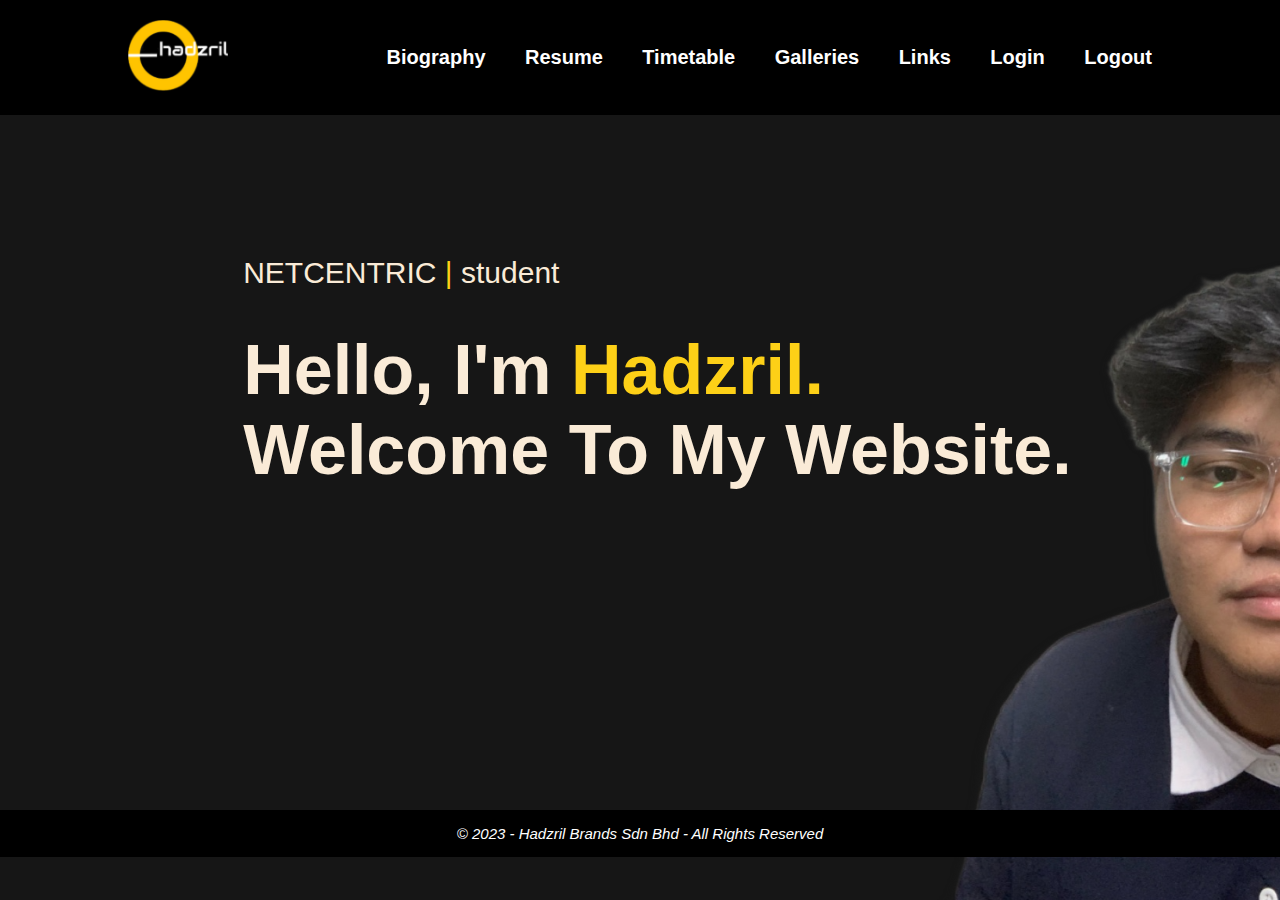
<file: index.html>
<!DOCTYPE html>
<html lang="en">
   <head>
    <meta charset="UTF-8">
    <meta http-equiv="X-UA-Compatible" content="IE=edge">
    <meta name="viewport" content="width=device-width, initial-scale=1.0">
    <title>Hadzril portfolio</title>
    <link rel="stylesheet" href="style.css">
   </head>  
   <body>
 <header class="header">
    <a href="index.html">
        <img src="image/logo.png" style="width: 100px;">
    </a>
    <nav class="navbar">
    
      <a href="biography.html">Biography</a>
      <a href="resume.html">Resume</a>
      <a href="timetable.html">Timetable</a>
      <a href="galleries.html">Galleries</a>
      <a href="links.html">Links</a>
      <a href="login.html">Login</a>
      <a href="logout.html">Logout</a>
        
            
    </nav>
 </header>
 
 <div class="header-text">
    <p1>NETCENTRIC <span>|</span> student</p1>
    <h1>Hello, I'm <span>Hadzril.</span><br> Welcome To My Website.</h1>
 </div>

 

 
</body>
<footer>
   <p> &copy 2023 - Hadzril Brands Sdn Bhd - All Rights Reserved</p>
</footer>
</html>
</file>
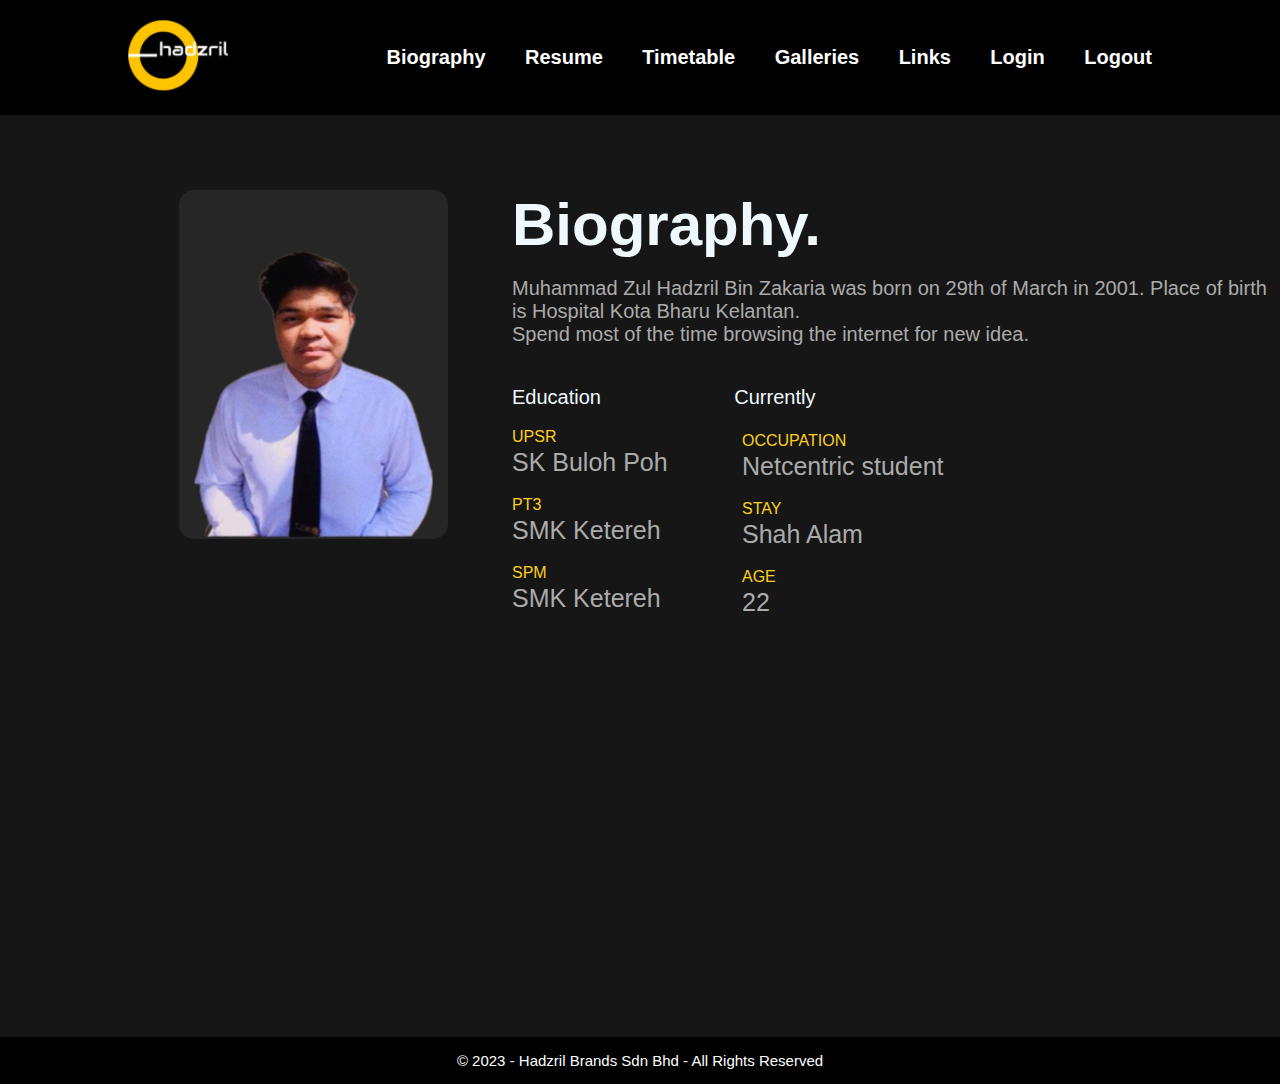
<file: biography.html>
<!DOCTYPE html>
<html lang="en">
   <head>
    <meta charset="UTF-8">
    <meta http-equiv="X-UA-Compatible" content="IE=edge">
    <meta name="viewport" content="width=device-width, initial-scale=1.0">
    <title>Hadzril portfolio</title>
    <link rel="stylesheet" href="biography.css">
   </head>  
   <body>
 <header class="header">
    <a href="index.html">
        <img src="image/logo.png" style="width: 100px;">
    </a>
    <nav class="navbar">
      <a href="biography.html">Biography</a>
      <a href="resume.html">Resume</a>
      <a href="timetable.html">Timetable</a>
      <a href="galleries.html">Galleries</a>
      <a href="links.html">Links</a>
      <a href="login.html">Login</a>
      <a href="logout.html">Logout</a>
            
    </nav>
 </header>
 <div id="Biography">
    <div class="container">
        <div class="row">
            <div class="Biography-col-1">
                <img src="image/biography.JPG" >
            </div>
            <div class="Biography-col-2">
                <h1 class="sub-title"> Biography.</h1><br>
        
             <p>Muhammad Zul Hadzril Bin Zakaria was born on 29th of March in 2001.
                Place of birth is Hospital Kota Bharu Kelantan. <br>Spend most of the time browsing
                the internet for new idea.
             </p> 
             
             <div class="tab-titles">
                <p class="tab-links-edu" >Education&nbsp;&nbsp;&nbsp;&nbsp;&nbsp;</p>
            
                <p class="tab-links-cur" > &nbsp;Currently</p>
             </div>
             <div class="tab-content-edu" >
                <ul>
                   <li><span>UPSR</span><br>SK Buloh Poh</li> 
                   <li><span>PT3</span><br>SMK Ketereh</li> 
                   <li><span>SPM</span><br>SMK Ketereh</li> 
                </ul>
             </div>
             <div class="tab-content-cur" >
                <ul>
                   <li><span>OCCUPATION</span><br>Netcentric student </li> 
                   <li><span>STAY</span><br>Shah Alam</li> 
                   <li><span>AGE</span><br>22</li> 
                </ul>
             </div>
            </div>
        </div>
    </div>
</div>


 
 

 
</body>
<footer>
   <p> &copy 2023 - Hadzril Brands Sdn Bhd - All Rights Reserved</p>
</footer>
</html>
</file>
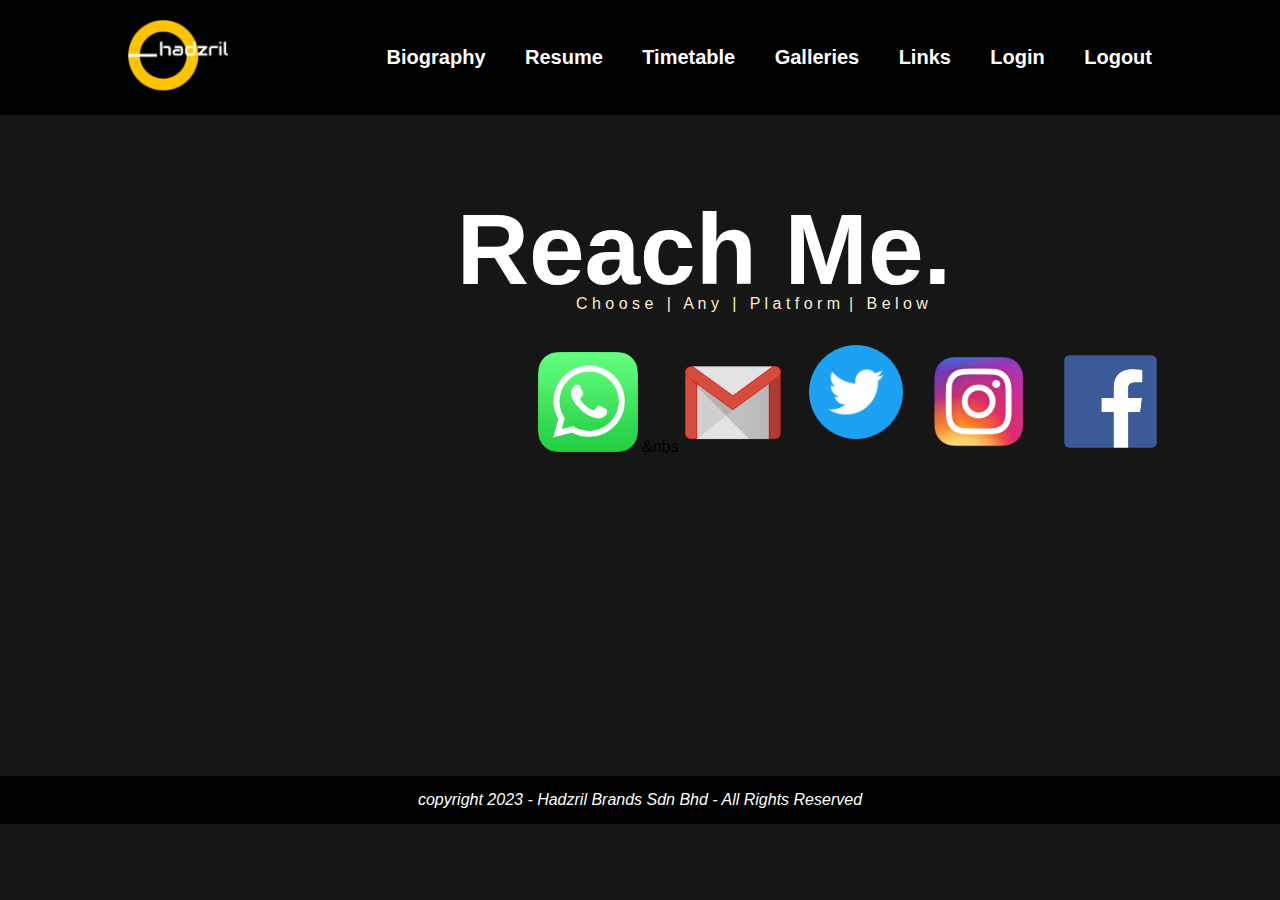
<file: links.html>
<!DOCTYPE html>
<html lang="en">
   <head>
    <meta charset="UTF-8">
    <meta http-equiv="X-UA-Compatible" content="IE=edge">
    <meta name="viewport" content="width=device-width, initial-scale=1.0">
    <title>Hadzril portfolio</title>
    <link rel="stylesheet" href="links.css">
   </head>  
   <body>
 <header class="header">
    <a href="index.html">
        <img src="image/logo.png" style="width: 100px;">
    </a>
    <nav class="navbar">
    
      <a href="biography.html">Biography</a>
      <a href="resume.html">Resume</a>
      <a href="timetable.html">Timetable</a>
      <a href="galleries.html">Galleries</a>
      <a href="links.html">Links</a>
      <a href="login.html">Login</a>
      <a href="logout.html">Logout</a>
        
            
    </nav>
 </header>
 
 <h1>Reach Me.</h1>
 <p class="sub-text">C h o o s e &nbsp | &nbsp A n y &nbsp | &nbsp P l a t f o r m &nbsp| &nbsp B e l o w</p>


 <a href="https://wa.me/+60189152820">
   <img src="image/logowasap.png" style="width: 100px; margin-left: 42%; margin-top: 3%;">
</a>

&nbs<a href="mailto:hadzril4673@gmail.com">
   <img src="image/logoemail.png" style="width: 100px;">
</a>
&nbsp<a href="https://twitter.com/login">
   <img src="image/logotwitter.png" style="width: 120px;">
</a>


&nbsp<a href="https://www.instagram.com/">
   <img src="image/logoinsta.png" style="width: 100px;">
</a>

&nbsp<a href="https://www.facebook.com/">
   <img src="image/logofb.png" style="width: 135px;">
</a>

 
</body>

<footer>
   <p> copyright 2023 - Hadzril Brands Sdn Bhd - All Rights Reserved</p>
</footer>
</html>
</file>
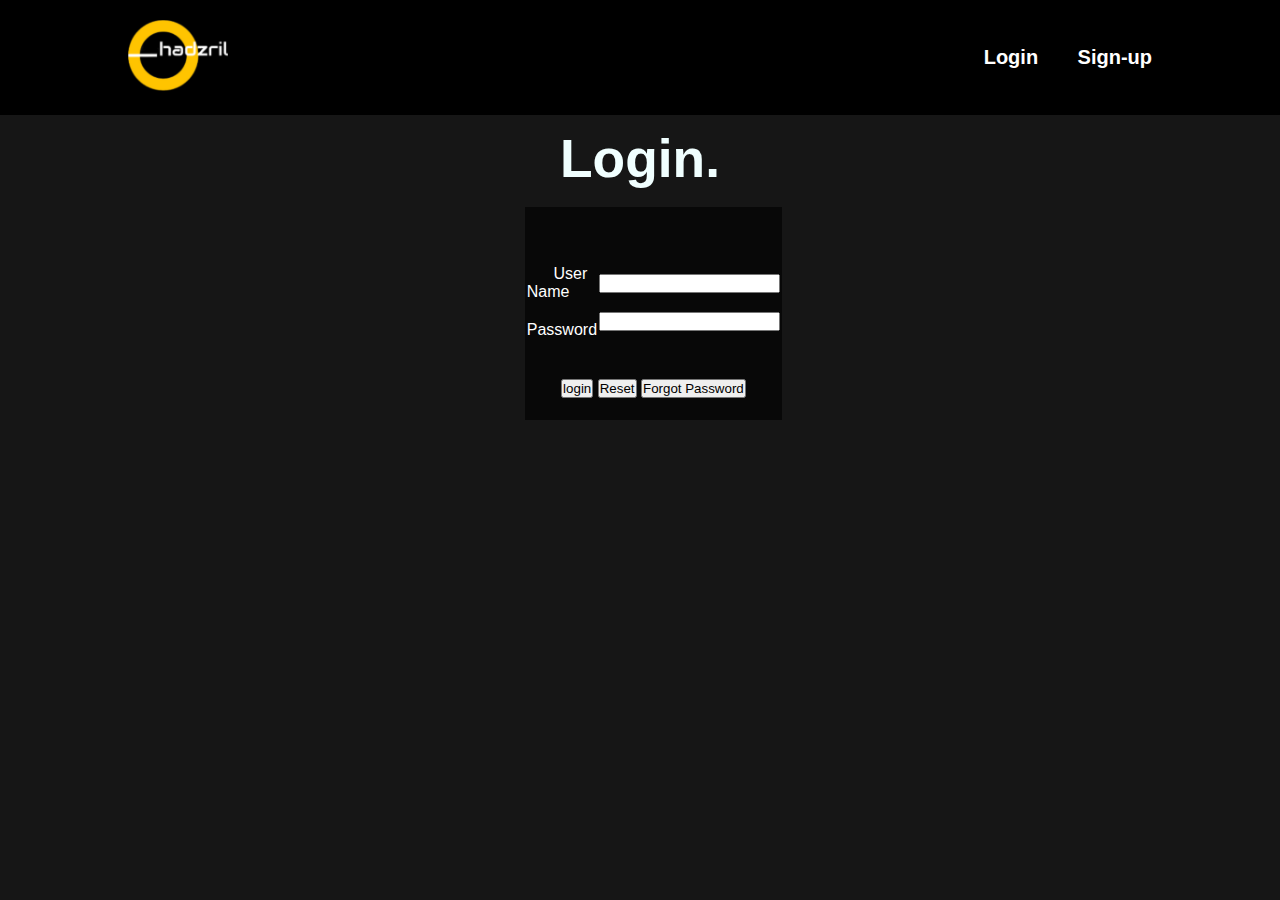
<file: login.html>
<!DOCTYPE html>
<html lang="en" >
<head>
  <meta charset="UTF-8">
  <title>log in</title>
  <link rel="stylesheet" href="login.css">

</head>

<header class="header">
    <a href="index.html">
        <img src="image/logo.png" style="width: 100px;">
    </a>
    <nav class="navbar">

      <a href="login.html">Login</a>
      <a href="signup.html">Sign-up</a>

        
            
    </nav>
 </header>

 <h3>Login.</h3>
<br>
<form>
<table align="center" cellpadding = "60">


    <tr>
        <td>&nbsp&nbsp&nbsp&nbsp&nbsp <br><br> <br> </td>
        
        </td>
        </tr>
<!----- user name ---------------------------------------------------------->
<tr>
<td>&nbsp&nbsp&nbsp&nbsp&nbsp User Name  </td>
<td><input type="text" name="User_Name" maxlength="30"/>
</td>
</tr>

<!----- Pin Code ---------------------------------------------------------->
<tr>
    <td>&nbsp&nbsp&nbsp&nbsp&nbsp Password </td>
    <td><input type="text" name="Pin_Code" maxlength="6" />
    </td>
    </tr>

    <tr>
        <td>&nbsp&nbsp&nbsp&nbsp&nbsp <br> <br> </td>
        
        </td>
        </tr>

    <!----- Submit and Reset ------------------------------------------------->
<tr>
    <td colspan="2" align="center">
    <input type="button" name="cancel" value="login" onclick="location.href='index.html';">
    <input type="reset" value="Reset">
    <input type="button" name="cancel" value="Forgot Password" onclick="location.href='login.html';">
    </td>
    </tr>

    <tr>
        <td>&nbsp&nbsp&nbsp&nbsp&nbsp <br> </td>
        
        </td>
        </tr>
    </table>
</br>

   

    </form>
 
<body>
</file>
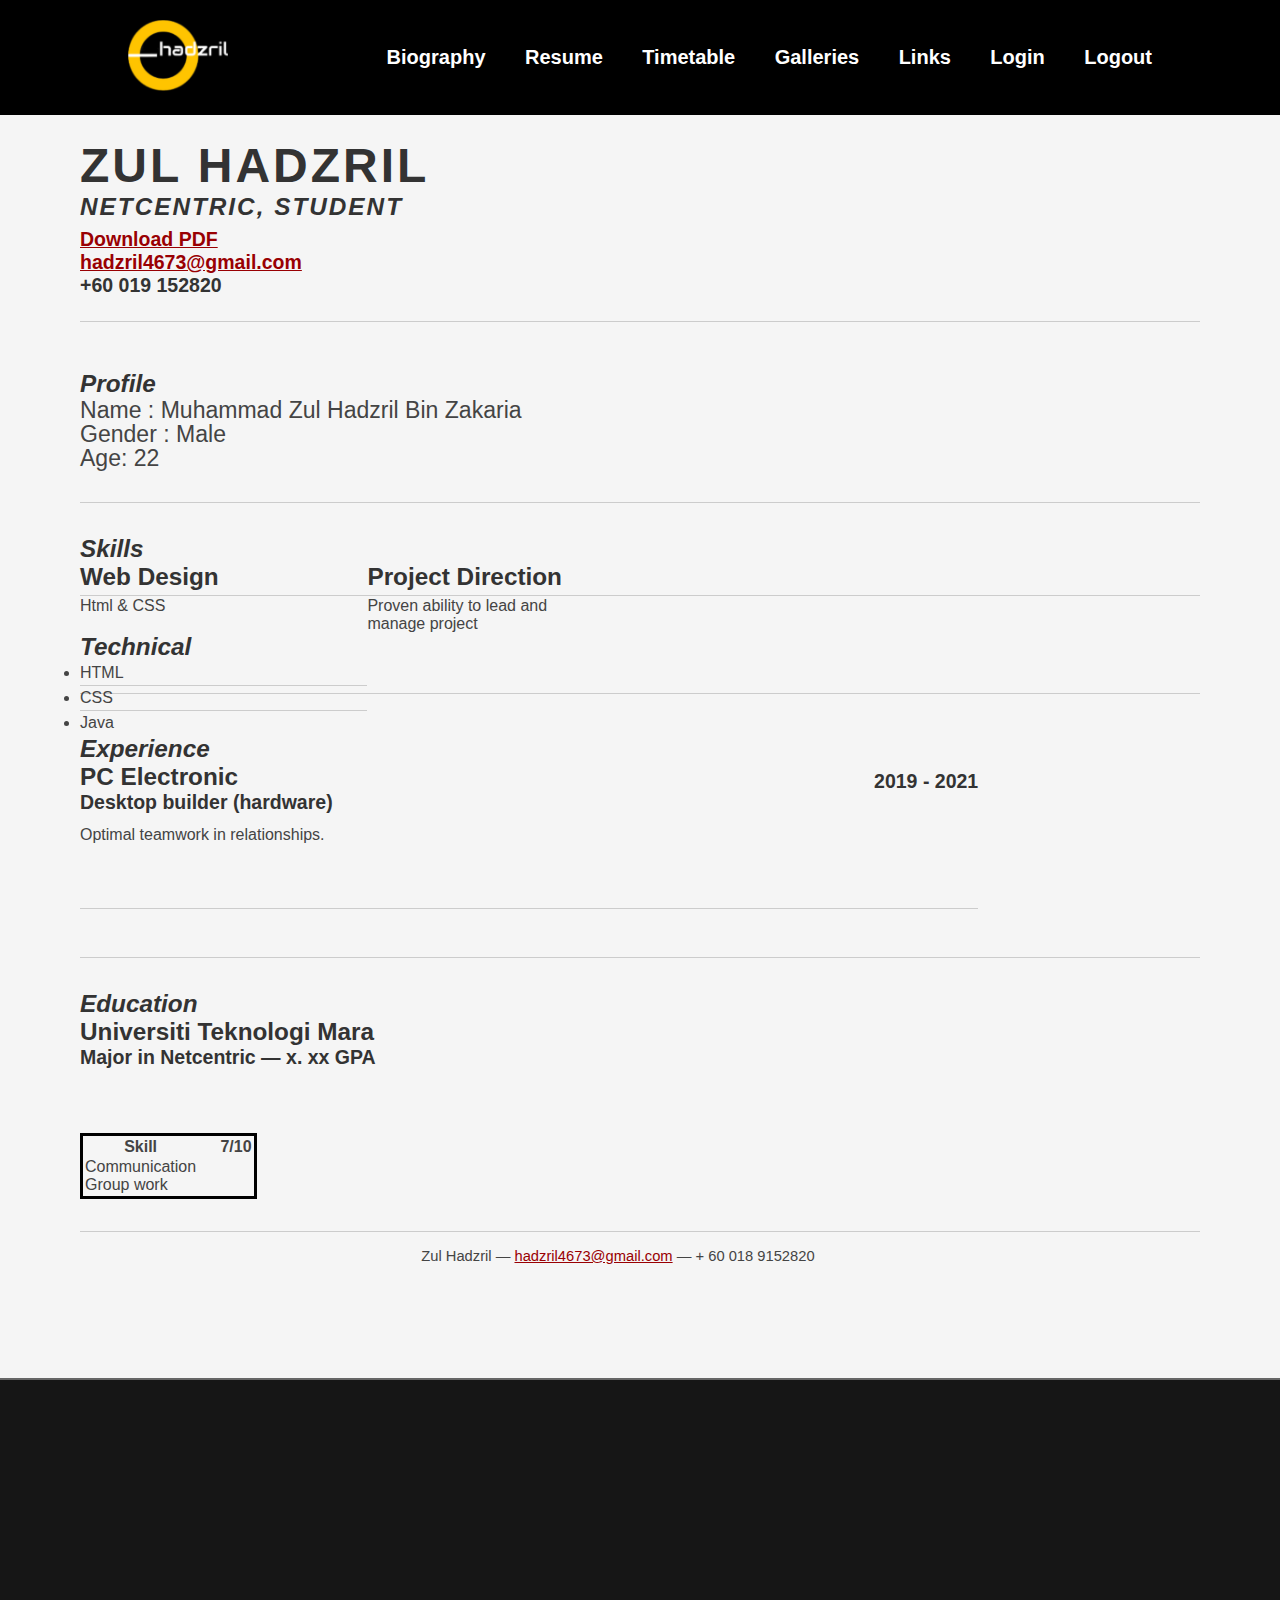
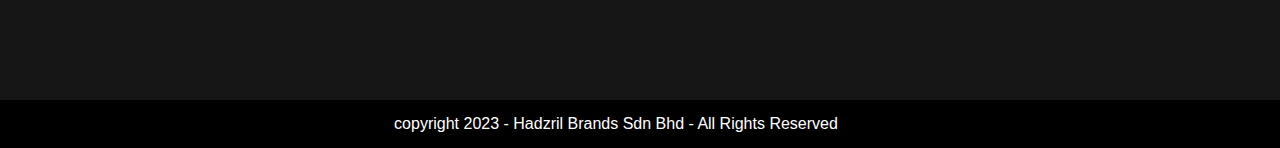
<file: resume.html>
<!DOCTYPE html PUBLIC "-//W3C//DTD XHTML 1.0 Strict//EN" "http://www.w3.org/TR/xhtml1/DTD/xhtml1-strict.dtd">
<html>
<head>
    
	<title>Hadzril Resume</title>
	<meta http-equiv="content-type" content="text/html; charset=utf-8" />

	<meta name="keywords" content="" />
	<meta name="description" content="" />

	<link rel="stylesheet" type="text/css" href="http://yui.yahooapis.com/2.7.0/build/reset-fonts-grids/reset-fonts-grids.css" media="all" /> 
	<link rel="stylesheet" type="text/css" href="resume.css" media="all" />
   
</head>
<body>
	<header class="header">
		<a href="index.html">
			<img src="image/logo.png" style="width: 100px;">
		</a>
		<nav class="navbar">
		
			<a href="biography.html">Biography</a>
            <a href="resume.html">Resume</a>
            <a href="timetable.html">Timetable</a>
            <a href="galleries.html">Galleries</a>
            <a href="links.html">Links</a>
            <a href="login.html">Login</a>
            <a href="logout.html">Logout</a>
				
		</nav>
	 </header>

<div id="doc2" class="yui-t7">
	<div id="inner">
	
		<div id="hd">
			<div class="yui-gc">
				<div class="yui-u first">
					<h1>Zul Hadzril</h1>
					<h2>NETCENTRIC, STUDENT</h2>
				</div>

				<div class="yui-u">
					<div class="contact-info">
						<h3><a href="resume.docx">Download PDF</a></h3>
						<h3><a href="mailto:hadzril4673@gmail.com">hadzril4673@gmail.com</a></h3>
						<h3>+60 019 152820</h3>
					</div><!--// .contact-info -->
				</div>
			</div><!--// .yui-gc -->
		</div><!--// hd -->

		<div id="bd">
			<div id="yui-main">
				<div class="yui-b">

					<div class="yui-gf">
						<div class="yui-u first">
							<h2>Profile</h2>
						</div>
						<div class="yui-u">
							<p class="enlarge">
								Name : Muhammad Zul Hadzril Bin Zakaria<br>
                                Gender : Male <br>
                                Age: 22 <br>


							</p>
						</div>
					</div><!--// .yui-gf -->

					<div class="yui-gf">
						<div class="yui-u first">
							<h2>Skills</h2>
						</div>
						<div class="yui-u">

								<div class="talent">
									<h2>Web Design</h2>
									<p>Html & CSS	</p>
								</div>

		

								<div class="talent">
									<h2>Project Direction</h2>
									<p>Proven ability to lead and manage project</p>
								</div>
						</div>
					</div><!--// .yui-gf -->

					<div class="yui-gf">
						<div class="yui-u first">
							<h2>Technical</h2>
						</div>
						<div class="yui-u">
							<ul class="talent">
								<li>HTML</li>
								<li>CSS</li>
								<li class="last">Java</li>
							</ul>
						</div>
					</div><!--// .yui-gf-->

					<div class="yui-gf">
	
						<div class="yui-u first">
							<h2>Experience</h2>
						</div><!--// .yui-u -->

						<div class="yui-u">

							<div class="job">
								<h2> PC Electronic </h2>
								<h3>Desktop builder (hardware)</h3>
								<h4>2019 - 2021</h4>
								<p>Optimal teamwork in relationships. </p>
							</div>

							
						</div><!--// .yui-u -->
					</div><!--// .yui-gf -->


					<div class="yui-gf last">
						<div class="yui-u first">
							<h2>Education</h2>
						</div>
						<div class="yui-u">
							<h2>Universiti Teknologi Mara</h2>
							<h3>Major in Netcentric &mdash; <strong>x. xx GPA</strong> </h3>
						</div>
					</div><!--// .yui-gf -->

					<table>
					<tr>
						<th>Skill</th>
						<th>&nbsp&nbsp&nbsp&nbsp    7/10</th>
						
					  </tr>
					  <tr>
						<td>Communication<br>Group work<br></td>
						

					  </tr>
					</table>

				</div><!--// .yui-b -->
			</div><!--// yui-main -->
		</div><!--// bd -->

		<div id="ft">
			<p>Zul Hadzril &mdash; <a href="mailto:hadzril4673@gmail.com">hadzril4673@gmail.com</a> &mdash; + 60 018 9152820</p>
		</div><!--// footer -->

	</div><!-- // inner -->


</div><!--// doc -->


</body>
<footer>
	<p> copyright 2023 - Hadzril Brands Sdn Bhd - All Rights Reserved</p>
 </footer>
</html>
</file>
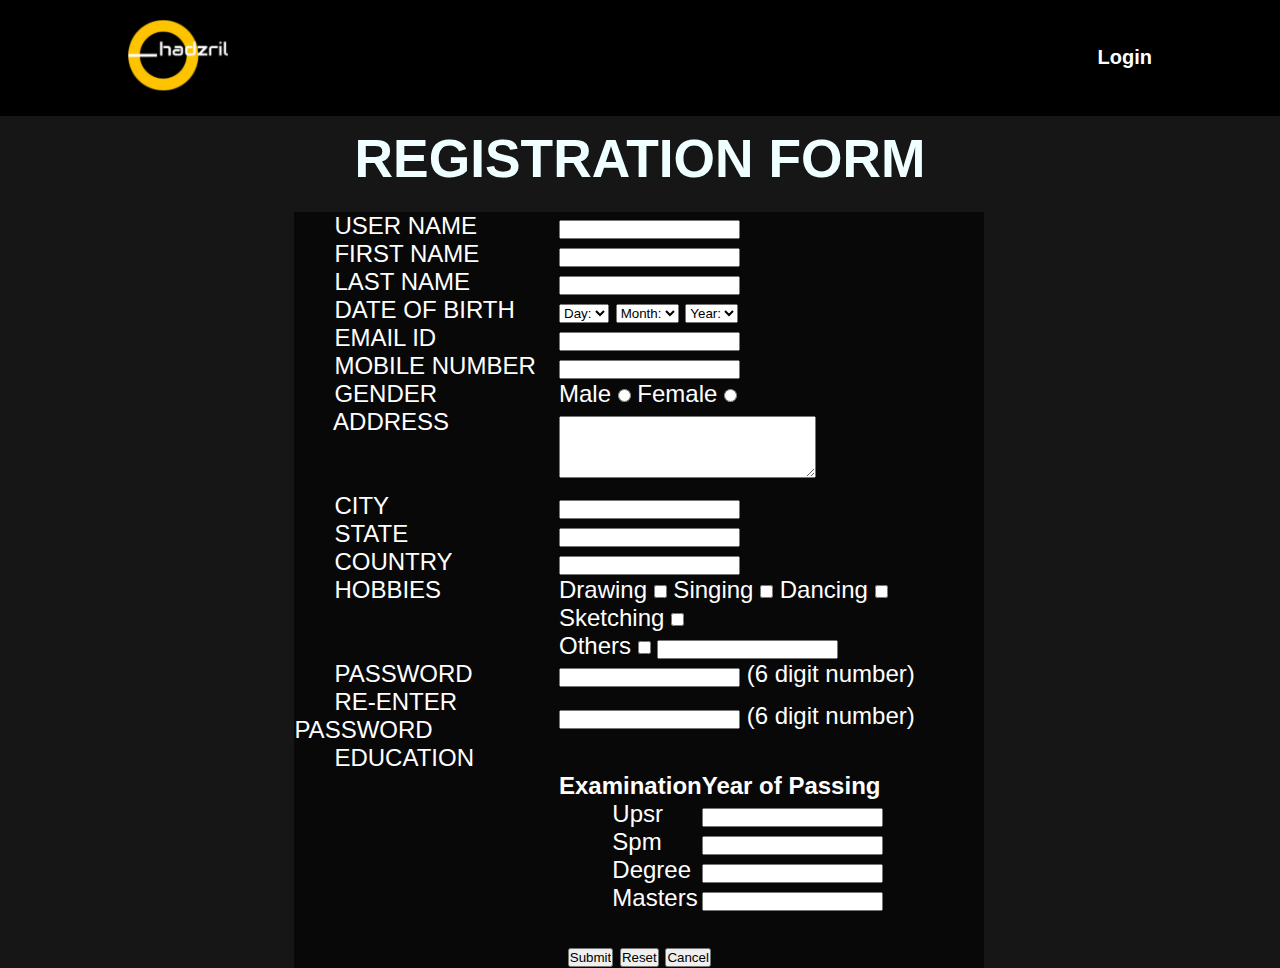
<file: signup.html>
<!DOCTYPE html>
<html lang="en" >
<head>
  <meta charset="UTF-8">
  <title>sign up</title>
  <link rel="stylesheet" href="signup.css">

</head>
<body>
<!-- partial:index.partial.html -->
<html>
<head>
<title>Registration Form</title>

</head>
<header class="header">
    <a href="index.html">
        <img src="image/logo.png" style="width: 100px;">
    </a>
    <nav class="navbar">

      <a href="login.html">Login</a>

        
            
    </nav>
 </header>
<body>
<h3>REGISTRATION FORM</h3>
<br>
<form>
<table align="center" cellpadding = "10">
 
<!----- First Name ---------------------------------------------------------->
<tr>
<td>&nbsp&nbsp&nbsp&nbsp&nbsp USER NAME</td>
<td><input type="text" name="User_Name" maxlength="30"/>
</td>
</tr>
 
<tr>
    <td>&nbsp&nbsp&nbsp&nbsp&nbsp FIRST NAME</td>
    <td><input type="text" name="First_Name" maxlength="30"/>
    </td>
    </tr>

<!----- Last Name ---------------------------------------------------------->
<tr>
<td>&nbsp&nbsp&nbsp&nbsp&nbsp LAST NAME</td>
<td><input type="text" name="Last_Name" maxlength="30"/>

</td>
</tr>
 
<!----- Date Of Birth -------------------------------------------------------->
<tr>
<td>&nbsp&nbsp&nbsp&nbsp&nbsp DATE OF BIRTH</td>
 
<td>
<select name="Birthday_day" id="Birthday_Day">
<option value="-1">Day:</option>
<option value="1">1</option>
<option value="2">2</option>
<option value="3">3</option>
 
<option value="4">4</option>
<option value="5">5</option>
<option value="6">6</option>
<option value="7">7</option>
<option value="8">8</option>
<option value="9">9</option>
<option value="10">10</option>
<option value="11">11</option>
<option value="12">12</option>
 
<option value="13">13</option>
<option value="14">14</option>
<option value="15">15</option>
<option value="16">16</option>
<option value="17">17</option>
<option value="18">18</option>
<option value="19">19</option>
<option value="20">20</option>
<option value="21">21</option>
 
<option value="22">22</option>
<option value="23">23</option>
<option value="24">24</option>
<option value="25">25</option>
<option value="26">26</option>
<option value="27">27</option>
<option value="28">28</option>
<option value="29">29</option>
<option value="30">30</option>
 
<option value="31">31</option>
</select>
 
<select id="Birthday_Month" name="Birthday_Month">
<option value="-1">Month:</option>
<option value="January">Jan</option>
<option value="February">Feb</option>
<option value="March">Mar</option>
<option value="April">Apr</option>
<option value="May">May</option>
<option value="June">Jun</option>
<option value="July">Jul</option>
<option value="August">Aug</option>
<option value="September">Sep</option>
<option value="October">Oct</option>
<option value="November">Nov</option>
<option value="December">Dec</option>
</select>
 
<select name="Birthday_Year" id="Birthday_Year">
 
<option value="-1">Year:</option>
<option value="2012">2012</option>
<option value="2011">2011</option>
<option value="2010">2010</option>
<option value="2009">2009</option>
<option value="2008">2008</option>
<option value="2007">2007</option>
<option value="2006">2006</option>
<option value="2005">2005</option>
<option value="2004">2004</option>
<option value="2003">2003</option>
<option value="2002">2002</option>
<option value="2001">2001</option>
<option value="2000">2000</option>
 
<option value="1999">1999</option>
<option value="1998">1998</option>
<option value="1997">1997</option>
<option value="1996">1996</option>
<option value="1995">1995</option>
<option value="1994">1994</option>
<option value="1993">1993</option>
<option value="1992">1992</option>
<option value="1991">1991</option>
<option value="1990">1990</option>
 
<option value="1989">1989</option>
<option value="1988">1988</option>
<option value="1987">1987</option>
<option value="1986">1986</option>
<option value="1985">1985</option>
<option value="1984">1984</option>
<option value="1983">1983</option>
<option value="1982">1982</option>
<option value="1981">1981</option>
<option value="1980">1980</option>
</select>
</td>
</tr>
 
<!----- Email Id ---------------------------------------------------------->
<tr>
<td>&nbsp&nbsp&nbsp&nbsp&nbsp EMAIL ID</td>
<td><input type="text" name="Email_Id" maxlength="100" /></td>
</tr>
 
<!----- Mobile Number ---------------------------------------------------------->
<tr>
<td>&nbsp&nbsp&nbsp&nbsp&nbsp MOBILE NUMBER</td>
<td>
<input type="text" name="Mobile_Number" maxlength="12" />

</td>
</tr>
 
<!----- Gender ----------------------------------------------------------->
<tr>
<td>&nbsp&nbsp&nbsp&nbsp&nbsp GENDER</td>
<td>
Male <input type="radio" name="Gender" value="Male" />
Female <input type="radio" name="Gender" value="Female" />
</td>
</tr>
 
<!----- Address ---------------------------------------------------------->
<tr>
<td>&nbsp&nbsp&nbsp&nbsp&nbsp ADDRESS <br /><br /><br /></td>
<td><textarea name="Address" rows="4" cols="30"></textarea></td>
</tr>
 
<!----- City ---------------------------------------------------------->
<tr>
<td>&nbsp&nbsp&nbsp&nbsp&nbsp CITY</td>
<td><input type="text" name="City" maxlength="30" />

</td>
</tr>
 

 
<!----- State ---------------------------------------------------------->
<tr>
<td>&nbsp&nbsp&nbsp&nbsp&nbsp STATE</td>
<td><input type="text" name="State" maxlength="30" />

</td>
</tr>
 
<!----- Country ---------------------------------------------------------->
<tr>
<td>&nbsp&nbsp&nbsp&nbsp&nbsp COUNTRY</td>
<td><input type="text" name="Country"  ></td>
</tr>
 
<!----- Hobbies ---------------------------------------------------------->
 
<tr>
<td>&nbsp&nbsp&nbsp&nbsp&nbsp HOBBIES <br /><br /><br /></td>
 
<td>
Drawing
<input type="checkbox" name="Hobby_Drawing" value="Drawing" />
Singing
<input type="checkbox" name="Hobby_Singing" value="Singing" />
Dancing
<input type="checkbox" name="Hobby_Dancing" value="Dancing" />
Sketching
<input type="checkbox" name="Hobby_Cooking" value="Cooking" />
<br />
Others
<input type="checkbox" name="Hobby_Other" value="Other">
<input type="text" name="Other_Hobby" maxlength="30" />
</td>
</tr>
 
<!----- Pin Code ---------------------------------------------------------->
<tr>
    <td>&nbsp&nbsp&nbsp&nbsp&nbsp PASSWORD</td>
    <td><input type="text" name="Pin_Code" maxlength="6" />
    (6 digit number)
    </td>
    </tr>
    
    <!----- Pin Code ---------------------------------------------------------->
    <tr>
        <td>&nbsp&nbsp&nbsp&nbsp&nbsp RE-ENTER PASSWORD</td>
        <td><input type="text" name="Pin_Code" maxlength="6" />
        (6 digit number)
        </td>
        </tr>
        
<!----- edu---------------------------------------------------------->
<tr>
<td>&nbsp&nbsp&nbsp&nbsp&nbsp EDUCATION <br /><br /><br /><br /><br /><br /><br /></td>
 
<td>
<table>
 
<tr>

<td align="center"><b>Examination</b></td>
<td ><b>Year of Passing</b></td>
</tr>
 
<tr>

<td>&nbsp&nbsp&nbsp&nbsp&nbsp&nbsp&nbsp Upsr</td>

<td><input type="text" name="Upsr_YrOfPassing" maxlength="30" /></td>
</tr>
 
<tr>

<td>&nbsp&nbsp&nbsp&nbsp&nbsp&nbsp&nbsp Spm</td>


<td><input type="text" name="Spm_YrOfPassing" maxlength="30" /></td>
</tr>
 
<tr>

<td>&nbsp&nbsp&nbsp&nbsp&nbsp&nbsp&nbsp Degree</td>

<td><input type="text" name="Degree_YrOfPassing" maxlength="30" /></td>
</tr>
 
<tr>

<td>&nbsp&nbsp&nbsp&nbsp&nbsp&nbsp&nbsp Masters</td>

<td><input type="text" name="Masters_YrOfPassing" maxlength="30" /></td>
</tr>
 

</table>
 
</td>
</tr>
 

</form>
<!----- Submit and Reset ------------------------------------------------->
<tr>
<td colspan="2" align="center">
<input type="submit" value="Submit">
<input type="reset" value="Reset">
<input type="button" name="cancel" value="Cancel" onclick="location.href='index.html';">
</td>
</tr>
</table>
 

 
</body>
</html>
<!-- partial -->
  
</body>
</html>
</file>
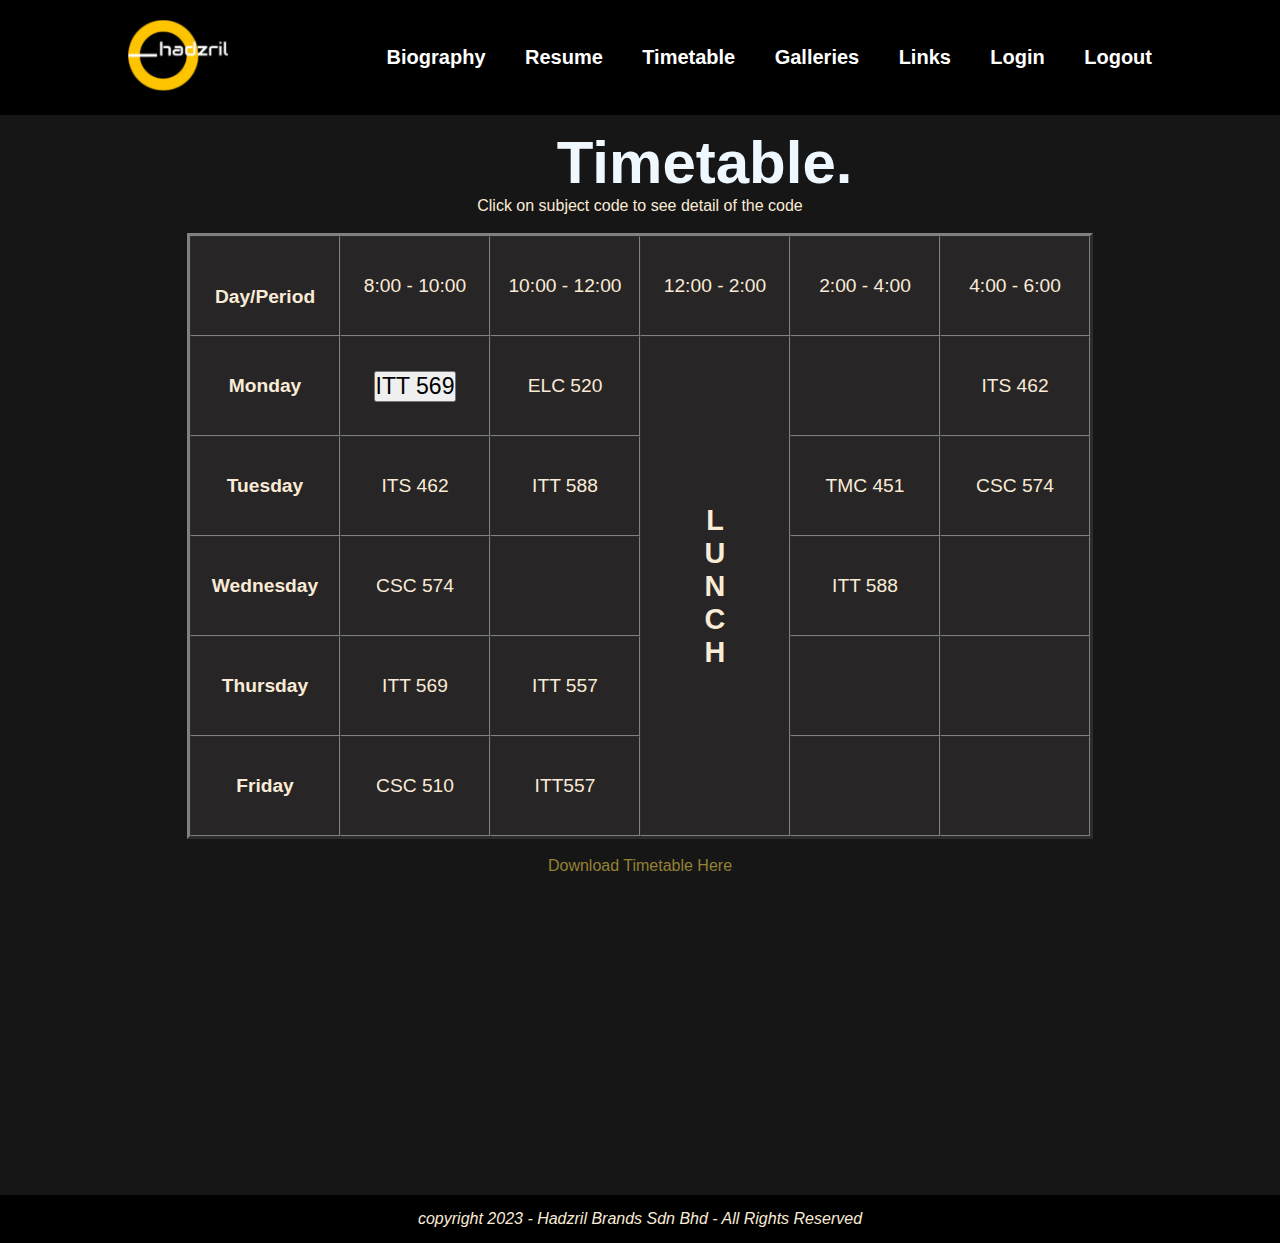
<file: timetable.html>
<!DOCTYPE html>
<html lang="en">
   <head>
    <meta charset="UTF-8">
    <meta http-equiv="X-UA-Compatible" content="IE=edge">
    <meta name="viewport" content="width=device-width, initial-scale=1.0">
    <title>Hadzril portfolio</title>
    <link rel="stylesheet" href="timetable.css">
   </head>  
   <body>
 <header class="header">
    <a href="index.html">
        <img src="image/logo.png" style="width: 100px;">
    </a>
    <nav class="navbar">
    
      <a href="biography.html">Biography</a>
      <a href="resume.html">Resume</a>
      <a href="timetable.html">Timetable</a>
      <a href="galleries.html">Galleries</a>
      <a href="links.html">Links</a>
      <a href="login.html">Login</a>
      <a href="logout.html">Logout</a>


        
            
    </nav>
 </header>

 <h1>Timetable.</h1>
 <p> Click on subject code to see detail of the code</p><br>
 
 <table border="3" cellspacing="0" >
     
     <tr>
         <td align="center" height="100"
             width="150"><br>
             <b>Day/Period</b></br>
         </td>
         <td align="center" height="100"
             width="150">
             8:00 - 10:00
         </td>
         <td align="center" height="100"
             width="150">
            10:00 - 12:00
         </td>
       
         <td align="center" height="100"
             width="150">
             12:00 - 2:00
         </td>
         <td align="center" height="100"
             width="150">
             2:00 - 4:00
         </td>
         <td align="center" height="100"
             width="150">
             4:00 - 6:00
         </td> 
     </tr>
     <tr>
         <td align="center" height="100">
             <b>Monday</b></td>
         <td align="center" height="50"><button style="font-size: larger;" type="button" onclick="alert('ITT 569 - INTERNET OF THING (IOT)\nThis course introduces Internet of Things and how it enables the Digital Transformation along with emerging technologies\n\nLECTURER : DR SYAFINA')"> ITT 569 </button></td>
         <td align="center" height="50">ELC 520</td>
         
         <td rowspan="6" align="center" height="50">
             <h2>L<br>U<br>N<br>C<br>H</h2>
         </td>
         <td align="center" height="50"></td>
         <td align="center" height="50">ITS 462</td>
         
     </tr>
     <tr>
         <td align="center" height="100">
             <b>Tuesday</b>
         </td>
        
         </td>
         <td align="center" height="50">ITS 462</td>
         <td align="center" height="50">ITT 588</td>
         <td align="center" height="50">TMC 451</td>
         <td align="center" height="50">CSC 574</td>
     </tr>
     <tr>
         <td align="center" height="100">
             <b>Wednesday</b>
         </td>
         <td align="center" height="50">CSC 574</td>
         <td align="center" height="50"></td>
         <td align="center" height="50">ITT 588</td>
         <td align="center" height="50"></td>
        
     </tr>
     <tr>
         <td align="center" height="100">
             <b>Thursday</b>
         </td>
         <td align="center" height="50">ITT 569</td>
         <td align="center" height="50">ITT 557</td>
         <td align="center" height="50"></td>
        
         <td align="center" height="50"></td>
     </tr>
     <tr>
         <td align="center" height="100">
             <b>Friday</b>
         </td>
     
         <td align="center" height="50">CSC 510</td>
         <td align="center" height="50">ITT557</td>
         <td align="center" height="50"></td>
         <td align="center" height="50"></td>
        
     </tr>
  
      
 </table>
 


 <br>
 <div class="d">
<a href="timetable.docx">Download Timetable Here</a>
 </div>
</body>
<footer>
   <p> copyright 2023 - Hadzril Brands Sdn Bhd - All Rights Reserved</p>
</footer>
</html>
</file>
<file: style.css>
*{
    margin: 0;
    padding: 0;
    font-family: 'Poppins', sans-serif;
    box-sizing: border-box;
}
body{
   background-color : #161616;
   background-image: url('image/wallpaper1.png');
  background-repeat: no-repeat;
  background-attachment: fixed;  
  background-size: cover; 
}

.header{
    position: fixed;
    top: 0;
    left: 0;
    width: 100%;
    padding: 20px 10%;
    background: black;
    display: flex;
    justify-content: space-between;
    align-items: center;
    z-index: 100;
}
.navbar a{
    font-size: 20px;
    color: rgb(255, 255, 255);
    text-decoration: none;
    font-weight: 800;
    margin-left: 35px;
}

.navbar a::after{
    content: '';
    width: 0;
    height: 4.5px;
    background: #fdd017;
    position: absolute;
    left: 0;
    bottom: -6px;
    transition: 1.5s;
}

.navbar a:hover::after{
    width: 100%;  
  }

.navbar a:hover{
    background: #fdd017;
    -webkit-text-fill-color: transparent;
    
}

.header-text{
    margin-top: 20%;
    color: antiquewhite;
    font-size:30px ;
    margin-left: 19%;
}
.header-text h1{
    font-size: 70px;
    margin-top: 40px;
}
.header-text h1 span{
    color: #fdd017;
}
.header-text p1 span {
    color: #fdd017;
}
footer {
    margin-top: 25%;
    background-color: black ;
    padding: 15px;
    text-align: center;
    color: white;
    font-style: italic;
    font-size: 15px;
  }
</file>
<file: biography.css>
*{
    margin: 0;
    padding: 0;
    font-family: 'Poppins', sans-serif;
    box-sizing: border-box;
}
body{
   background-color : #161616; 
}

.header{
    position: fixed;
    top: 0;
    left: 0;
    width: 100%;
    padding: 20px 10%;
    background: black;
    display: flex;
    justify-content: space-between;
    align-items: center;
    z-index: 100;
}
.navbar a{
    font-size: 20px;
    color: rgb(255, 255, 255);
    text-decoration: none;
    font-weight: 800;
    margin-left: 35px;
}

.navbar a::after{
    content: '';
    width: 0;
    height: 4.5px;
    background: #fdd017;
    position: absolute;
    left: 0;
    bottom: -6px;
    transition: 1.5s;
}

.navbar a:hover::after{
    width: 100%;  
  }

.navbar a:hover{
    background: #fdd017;
    -webkit-text-fill-color: transparent;
    
}

#Biography{
    margin-top: 100px;
    padding: 90px 0;
    color: #ababab;
}
.row{
    display: flex;
    justify-content: space-between;
    flex-wrap: wrap;
}

.Biography-col-1{
    flex-basis: 35%;
}
.Biography-col-2 p{
    font-size: 20px ;
}
.Biography-col-1 img{
    margin-top: 0;
    margin-left: 40%;
    width: 60%;
    border-radius: 15px;
}
.Biography-col-2{
    
    flex-basis: 60%;
}
.sub-title{
    font-size: 60px;
    font-weight: 600;
    color: aliceblue;
}
.tab-titles{
    display: flex;
    margin-top: 40px;
    font-size: 50px;
   
}

.tab-links{
    margin-right: 10px;
    font-size: 35px;
    font-weight: bold;
    cursor: pointer;
    position: relative;
}
.tab-links-edu{
    color: aliceblue;
}
.tab-links-cur{
    margin-left: 100px;
    color: aliceblue;
}
.tab-content ul li{
   list-style: none; 
   margin: 10px 0;
   font-size: 25px;
}
.tab-content ul li span{
    color: #fdd017;
    font-size: 16px;
    
}
.tab-content-edu{
    font-size: 25px;  
}
.tab-content-edu ul li{
    list-style: none;
    margin: 10px 0;
    font-size: 25px;
}  
.tab-content-edu ul li span{
    color: #fdd017;
    font-size: 16px;  
}
.tab-content-cur {
    margin-left: 230px;
    margin-top: -200px;
    font-size: 25px;
   
}
.tab-content-cur ul li {
   
    list-style: none;
    margin: 10px 0;
    font-size: 25px;
}

.tab-content-cur ul li span{
    color: #fdd017;
    font-size: 16px;
}
footer {
    margin-top: 25%;
    background-color: black ;
    padding: 15px;
    text-align: center;
    color: white;
    font-size: 15px;
  }
</file>
<file: links.css>
*{
    margin: 0;
    padding: 0;
    font-family: 'Poppins', sans-serif;
    box-sizing: border-box;
}
body{
   background-color : #161616;

}

.header{
    position: fixed;
    top: 0;
    left: 0;
    width: 100%;
    padding: 20px 10%;
    background: black;
    display: flex;
    justify-content: space-between;
    align-items: center;
    z-index: 100;
}
.navbar a{
    font-size: 20px;
    color: rgb(255, 255, 255);
    text-decoration: none;
    font-weight: 800;
    margin-left: 35px;
}

.navbar a::after{
    content: '';
    width: 0;
    height: 4.5px;
    background: #fdd017;
    position: absolute;
    left: 0;
    bottom: -6px;
    transition: 1.5s;
}

.navbar a:hover::after{
    width: 100%;  
  }

.navbar a:hover{
    background: #fdd017;
    -webkit-text-fill-color: transparent;
    
}

.header-text{
    margin-top: 20%;
    color: antiquewhite;
    font-size:30px ;
    margin-left: 19%;
}
.header-text h1{
    font-size: 70px;
    margin-top: 40px;
}
.header-text h1 span{
    color: #fdd017;
}
.header-text p1 span {
    color: #fdd017;
}
footer {
    margin-top: 25%;
    background-color: black ;
    padding: 15px;
    text-align: center;
    color: white;
    font-weight: 100;
    font-style: italic;
  }

h1{
    margin-top: 15%;
    margin-left: 10%;
    color: rgb(255, 255, 255);
    font-size: 100px;
    text-align: center;
}
.sub-text{
margin-left: 45%;
color: antiquewhite;
margin-top: -0.9%;

}
</file>
<file: login.css>
*{
    margin: 0;
    padding: 0;
    font-family: 'Poppins', sans-serif;
    box-sizing: border-box;
}
body{
   background-color : #161616;
}

.header{
    position: fixed;
    top: 0;
    left: 0;
    width: 100%;
    padding: 20px 10%;
    background: black;
    display: flex;
    justify-content: space-between;
    align-items: center;
    z-index: 100;
}
.navbar a{
    font-size: 20px;
    color: rgb(255, 255, 255);
    text-decoration: none;
    font-weight: 800;
    margin-left: 35px;
}

.navbar a::after{
    content: '';
    width: 0;
    height: 4.5px;
    background: #fdd017;
    position: absolute;
    left: 0;
    bottom: -6px;
    transition: 1.5s;
}

.navbar a:hover::after{
    width: 100%;  
  }

.navbar a:hover{
    background: #fdd017;
    -webkit-text-fill-color: transparent;
    
}

.header-text{
    margin-top: 20%;
    color: antiquewhite;
    font-size:30px ;
    margin-left: 19%;
}

h3{
    font-size: 40pt;          
    font-weight: bold; 
    color: azure;
    text-align: center; 
    
  }
  
  table{
    width: 31%;
    color:white; 
    font-size: 25pt; 
    font-style: normal;
    background-color: #080808;
    
    
  }


h3{
    margin-top: 10%;

}

form{
   margin-left: 41%;
   
    
    
}

tr{
    font-size: 12pt;
}
</file>
<file: resume.css>
body{
    
    background: #161616 ;
}
.msg { padding: 10px; background: #222; position: relative; }
.msg h1 { color: #fff;  }
.msg a { margin-left: 20px; background: #408814; color: white; padding: 4px 8px; text-decoration: none; }
.msg a:hover { background: #266400; }


body { font-family: Georgia; color: #444; }
#inner { padding: 10px 80px; margin: 80px auto; background: #f5f5f5; border: solid #666; border-width: 8px 0 2px 0; }
.yui-gf { margin-bottom: 2em; padding-bottom: 2em; border-bottom: 1px solid #ccc; }


#hd { margin: 2.5em 0 3em 0; padding-bottom: 1.5em; border-bottom: 1px solid #ccc }
#hd h2 { text-transform: uppercase; letter-spacing: 2px; }
#bd, #ft { margin-bottom: 2em; }


#ft { padding: 1em 0 5em 0; font-size: 92%; border-top: 1px solid #ccc; text-align: center; }
#ft p { margin-bottom: 0; text-align: center;   }


#hd h1 { font-size: 48px; text-transform: uppercase; letter-spacing: 3px; }
h2 { font-size: 152% }
h3, h4 { font-size: 122%; }
h1, h2, h3, h4 { color: #333; }
p { font-size: 100%; line-height: 18px; padding-right: 3em; }
a { color: #990003 }
a:hover { text-decoration: none; }
strong { font-weight: bold; }
li { line-height: 24px; border-bottom: 1px solid #ccc; }
p.enlarge { font-size: 144%; padding-right: 6.5em; line-height: 24px; }
p.enlarge span { color: #000 }
.contact-info { margin-top: 7px; }
.first h2 { font-style: italic; }
.last { border-bottom: 0 }




a#pdf { display: block; float: left; background: #666; color: white; padding: 6px 50px 6px 12px; margin-bottom: 6px; text-decoration: none;  }
a#pdf:hover { background: #222; }

.job { position: relative; margin-bottom: 1em; padding-bottom: 1em; border-bottom: 1px solid #ccc; }
.job h4 { position: absolute; top: 0.35em; right: 0 }
.job p { margin: 0.75em 0 3em 0; }

.last { border: none; }

.skills-list ul { margin: 0; }
.skills-list li { margin: 3px 0; padding: 3px 0; }
.skills-list li span { font-size: 152%; display: block; margin-bottom: -2px; padding: 0 }
.talent { width: 32%; float: left }
.talent h2 { margin-bottom: 6px; }

#srt-ttab { margin-bottom: 100px; text-align: center;  }
#srt-ttab img.last { margin-top: 20px }

.yui-gf .yui-u{width:80.2%;}
.yui-gf div.first{width:12.3%;}

*{
    margin: 0;
    padding: 0;
    font-family: 'Poppins', sans-serif;
    box-sizing: border-box;
}
body{
   background-color : #161616;

}

.header{
    position: fixed;
    top: 0;
    left: 0;
    width: 100%;
    padding: 20px 10%;
    background: black;
    display: flex;
    justify-content: space-between;
    align-items: center;
    z-index: 100;
}
.navbar a{
    font-size: 20px;
    color: rgb(255, 255, 255);
    text-decoration: none;
    font-weight: 800;
    margin-left: 35px;
}

.navbar a::after{
    content: '';
    width: 0;
    height: 4.5px;
    background: #fdd017;
    position: absolute;
    left: 0;
    bottom: -6px;
    transition: 1.5s;
}

.navbar a:hover::after{
    width: 100%;  
  }

.navbar a:hover{
    background: #fdd017;
    -webkit-text-fill-color: transparent;
    
}

.header-text{
    margin-top: 20%;
    color: antiquewhite;
    font-size:30px ;
    margin-left: 19%;
}
.header-text h1{
    font-size: 70px;
    margin-top: 40px;
}
.header-text h1 span{
    color: #fdd017;
}
.header-text p1 span {
    color: #fdd017;
}

footer {
    margin-top: 25%;
    background-color: black ;
    padding: 15px;
    text-align: center;
    color: white;
    font-weight: 100;
  }

  table{
    border: solid #000;
  }
</file>
<file: signup.css>
*{
    margin: 0;
    padding: 0;
    font-family: 'Poppins', sans-serif;
    box-sizing: border-box;
}
body{
   background-color : #161616;
}

.header{
    position: fixed;
    top: 0;
    left: 0;
    width: 100%;
    padding: 20px 10%;
    background: black;
    display: flex;
    justify-content: space-between;
    align-items: center;
    z-index: 100;
}
.navbar a{
    font-size: 20px;
    color: rgb(255, 255, 255);
    text-decoration: none;
    font-weight: 800;
    margin-left: 35px;
}

.navbar a::after{
    content: '';
    width: 0;
    height: 4.5px;
    background: #fdd017;
    position: absolute;
    left: 0;
    bottom: -6px;
    transition: 1.5s;
}

.navbar a:hover::after{
    width: 100%;  
  }

.navbar a:hover{
    background: #fdd017;
    -webkit-text-fill-color: transparent;
    
}

.header-text{
    margin-top: 20%;
    color: antiquewhite;
    font-size:30px ;
    margin-left: 19%;
}

h3{
    font-size: 40pt;          
    font-weight: bold; 
    color: azure;
    text-align: center; 
    
  }
  
  table{
    width: 70%;
    color:white; 
    font-size: 18pt; 
    font-style: normal;
    background-color: #080808;
    border-collapse: collapse; 
    
  }


h3{
    margin-top: 10%;

}

form{
   margin-left: 23%;
    
    
}

body{
    font-size: 20px;
}
</file>
<file: timetable.css>
*{
    margin: 0;
    padding: 0;
    font-family: 'Poppins', sans-serif;
    box-sizing: border-box;
}
body{
   background-color : #161616;

}

.header{
    position: fixed;
    top: 0;
    left: 0;
    width: 100%;
    padding: 20px 10%;
    background: black;
    display: flex;
    justify-content: space-between;
    align-items: center;
    z-index: 100;
}
.navbar a{
    font-size: 20px;
    color: rgb(255, 255, 255);
    text-decoration: none;
    font-weight: 800;
    margin-left: 35px;
}

.navbar a::after{
    content: '';
    width: 0;
    height: 4.5px;
    background: #fdd017;
    position: absolute;
    left: 0;
    bottom: -6px;
    transition: 1.5s;
}

.navbar a:hover::after{
    width: 100%;  
  }

.navbar a:hover{
    background: #fdd017;
    -webkit-text-fill-color: transparent;
    
}

.header-text{
    margin-top: 20%;
    color: antiquewhite;
    font-size:30px ;
    margin-left: 19%;
}
.header-text h1{
    font-size: 70px;
    margin-top: 40px;
}
.header-text h1 span{
    color: #fdd017;
}
.header-text p1 span {
    color: #fdd017;
}
footer {
    margin-top: 25%;
    background-color: black ;
    padding: 15px;
    text-align: center;
    color: white;
    font-weight: 100;
    font-style: italic;
  }

h1{
    margin-top: 10%;
    margin-left: 43.5%;
    color: aliceblue;
    font-size: 60px;
}

table{
    margin: auto;
    color: antiquewhite;
    font-size: larger;
}

tr{
    background-color: #272525;
    
}



p{
    
    text-align: center;
    color: antiquewhite;
}

a{
   color: #948134;
    text-decoration: none;
    text-align: center;
}
.d{
    text-align: center;
}
</file>
